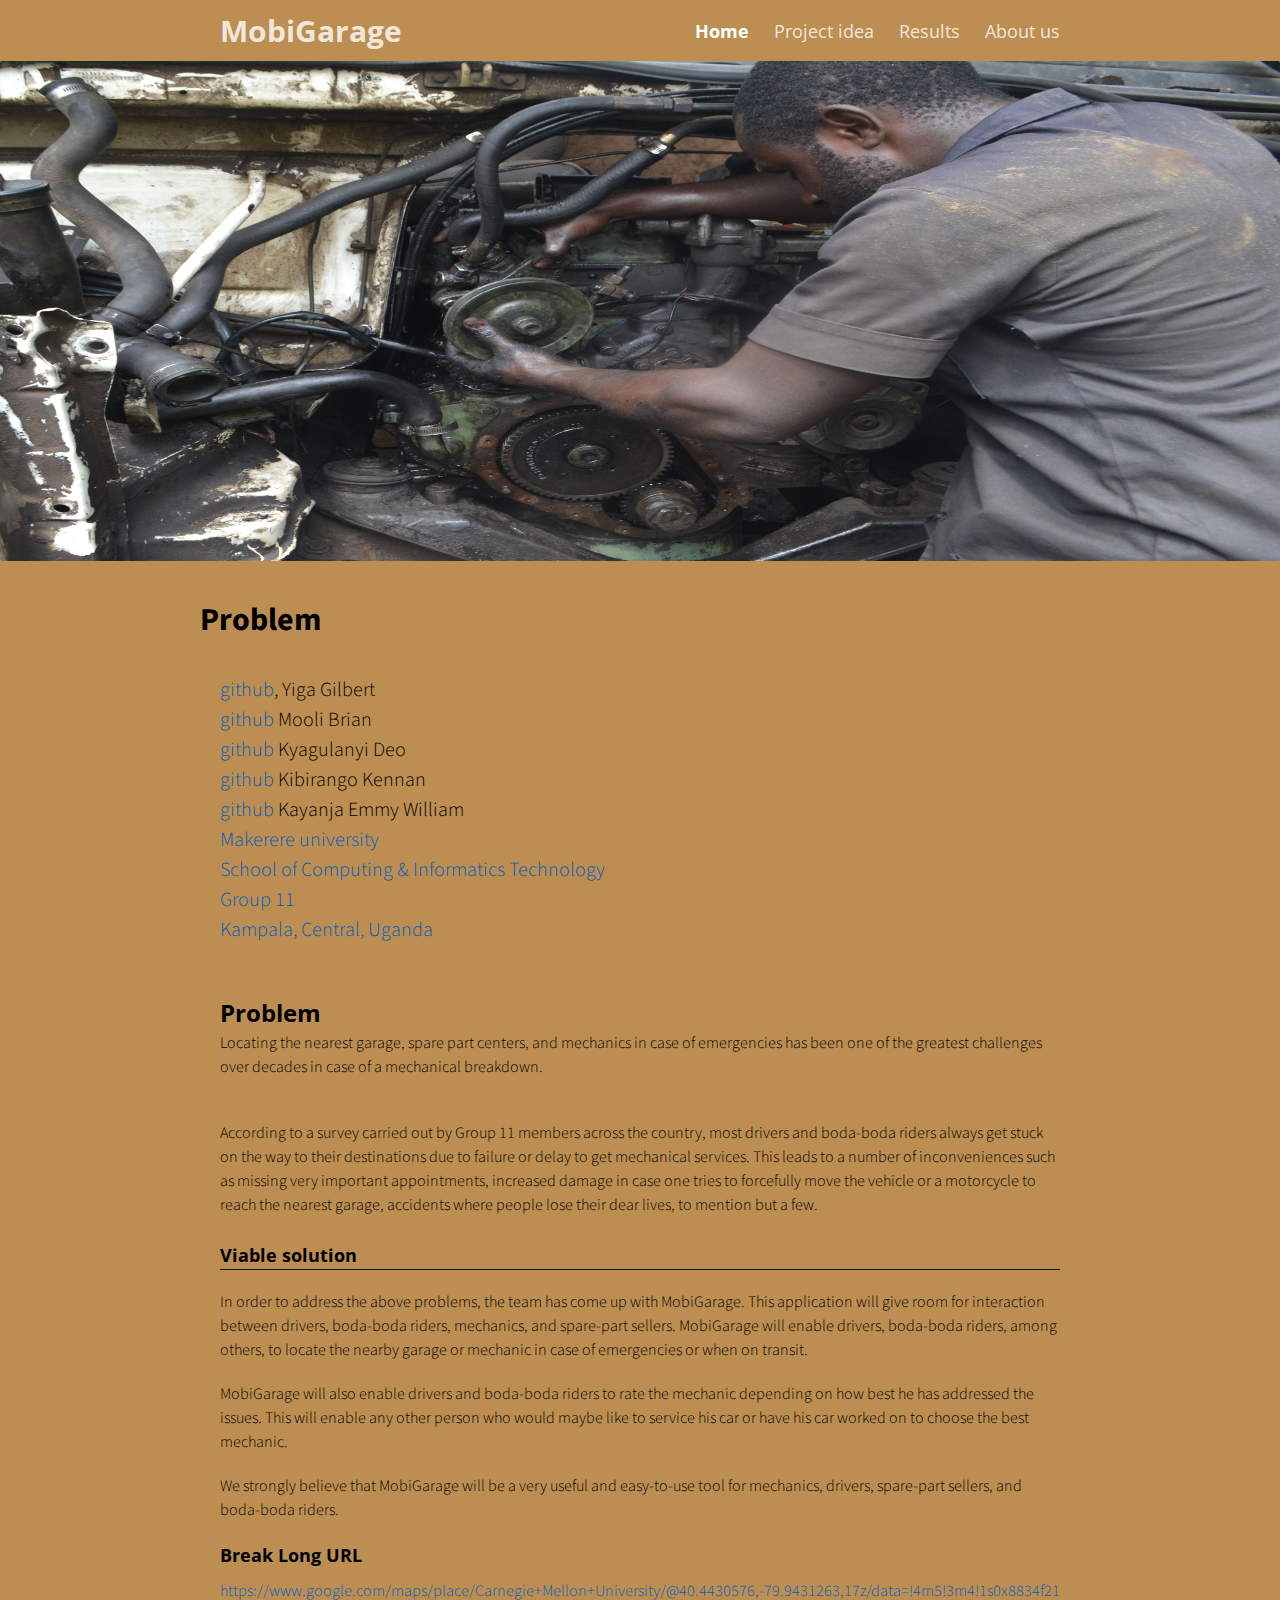
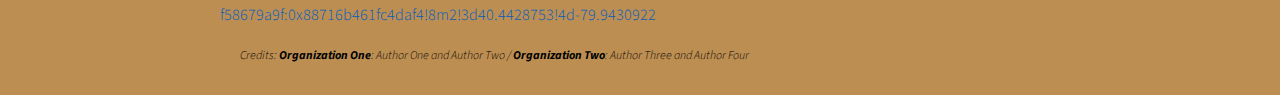
<file: index.html>
<!doctype html>
<html lang="en-US" class="no-touch">

<head>
  <title>MobiGarage</title>
  <meta charset="utf-8" name="viewport" content="width=device-width, initial-scale=1">
  <link href="css/frame.css" media="screen" rel="stylesheet" type="text/css" />
  <link href="css/controls.css" media="screen" rel="stylesheet" type="text/css" />
  <link href="css/custom.css" media="screen" rel="stylesheet" type="text/css" />
  <link href='https://fonts.googleapis.com/css?family=Open+Sans:400,700' rel='stylesheet' type='text/css'>
  <link href='https://fonts.googleapis.com/css?family=Open+Sans+Condensed:300,700' rel='stylesheet' type='text/css'>
  <link href="https://fonts.googleapis.com/css?family=Source+Sans+Pro:400,700" rel="stylesheet">
  <script src="https://ajax.googleapis.com/ajax/libs/jquery/3.3.1/jquery.min.js"></script>
  <script src="js/menu.js"></script>
  <style>
    body {
        -webkit-animation: colorchange 20s infinite;
        animation: colorchange 20s infinite;
      }      
      .menu-index {
      color: rgb(255, 255, 255)!important;
      opacity: 1 !important;
      font-weight: 700 !important;
    }
  </style>
</head>


<body style="background-color: rgb(188,142, 82)">
 
  <div class="menu-container"></div>
  <img height="500" class="image" src="img/mechanic.jpg" alt="network error"/>
  
  <div class="content-container">
    
    <div class="content">
      <div class="content-table flex-column">
        <!-------------------------------------------------------------------------------------------->
        <h1 class="add-top-margin">Problem</h1>
        <!--Start Intro-->
        <div class="flex-row">
          <div class="flex-item flex-column">
            <p class="text text-large">
              <a target="_blank" href="https://github.com/yigagilbert">github</a>, Yiga Gilbert<br>
              <a target="_blank" href="https://github.com/moolibrian">github</a> Mooli Brian<br>
              <a target="_blank" href="https://github.com/Deo111">github</a> Kyagulanyi Deo<br>
              <a target="_blank" href="https://github.com/132kibsdanger">github</a> Kibirango Kennan<br>
              <a target="_blank" href="https://github.com/emmywilliams">github</a> Kayanja Emmy William<br>
              <a target="_blank" href="www.mak.ac.ug">Makerere university</a><br>
              <a target="_blank" href="cit.mak.ac.ug">School of Computing & Informatics Technology</a><br>            
              <a target="_blank" href="emmywilliams.github.io">Group 11</a><br>
              <a target="_blank" href="www.mak.ac.ug">Kampala, Central, Uganda</a>
            </p>
          </div>
        </div>        
        <div class="flex-row">
          <div class="flex-item flex-column">
            
            <p class="text add-top-margin">
              <h2 class="add-top-margin">Problem</h2>
              Locating the nearest garage, spare part centers, and mechanics in case of emergencies has been one of 
              the greatest challenges over decades in case of a mechanical breakdown.
            </p>
            <p class="text">
              According to a survey carried out by Group 11 members across the country, most drivers and boda-boda 
              riders always get stuck on the way to their destinations due to failure or delay to get mechanical 
              services. This leads to a number of inconveniences such as missing very important appointments, 
              increased damage in case one tries to forcefully move the vehicle or a motorcycle to reach the nearest 
              garage, accidents where people lose their dear lives, to mention but a few. 
            </p>
          </div>
        </div>
        <!--End Intro-->
        <!-------------------------------------------------------------------------------------------->
        <!--Start Text Only-->
        <div class="flex-row">
          <div class="flex-item flex-column">
              <h3 class="add-top-margin">Viable solution</h3>
            <hr>
            <p class="text">
              In order to address the above problems, the team has come up with MobiGarage. This application will 
              give room for interaction between drivers, boda-boda riders, mechanics, and spare-part sellers. 
              MobiGarage will enable drivers, boda-boda riders, among others, to locate the nearby garage or 
              mechanic in case of emergencies or when on transit. 
            </p>
            
            <p class="text">
              MobiGarage will also enable drivers and boda-boda riders to rate the mechanic depending on how best 
              he has addressed the issues. This will enable any other person who would maybe like to service his car 
              or have his car worked on to choose the best mechanic. 
            </p>
            
            <p class="text">
              We strongly believe that MobiGarage will be a very useful and easy-to-use tool for mechanics, drivers, 
              spare-part sellers, and boda-boda riders. 
            </p>
            
       
            
            <h3>Break Long URL</h3>
            <p class="text">
              <a class="break-long-url" target="_blank" href="https://www.google.com/maps/place/Carnegie+Mellon+University/@40.4430576,-79.9431263,17z/data=!4m5!3m4!1s0x8834f21f58679a9f:0x88716b461fc4daf4!8m2!3d40.4428753!4d-79.9430922">https://www.google.com/maps/place/Carnegie+Mellon+University/@40.4430576,-79.9431263,17z/data=!4m5!3m4!1s0x8834f21f58679a9f:0x88716b461fc4daf4!8m2!3d40.4428753!4d-79.9430922</a>
            </p>
            
            
            
        <!--Start Credits-->
        <div class="flex-row">
          <div class="flex-item flex-item-stretch flex-column">
            <p class="text text-small text-italic">
              Credits: <span class="highlight-text">Organization One</span>: Author One and Author Two / <span class="highlight-text">Organization Two</span>: Author Three and Author Four
            </p>
          </div>
        </div>
        <!--End Credits-->

      </div>
    </div>
  </div>
</body>

</html>
</file>
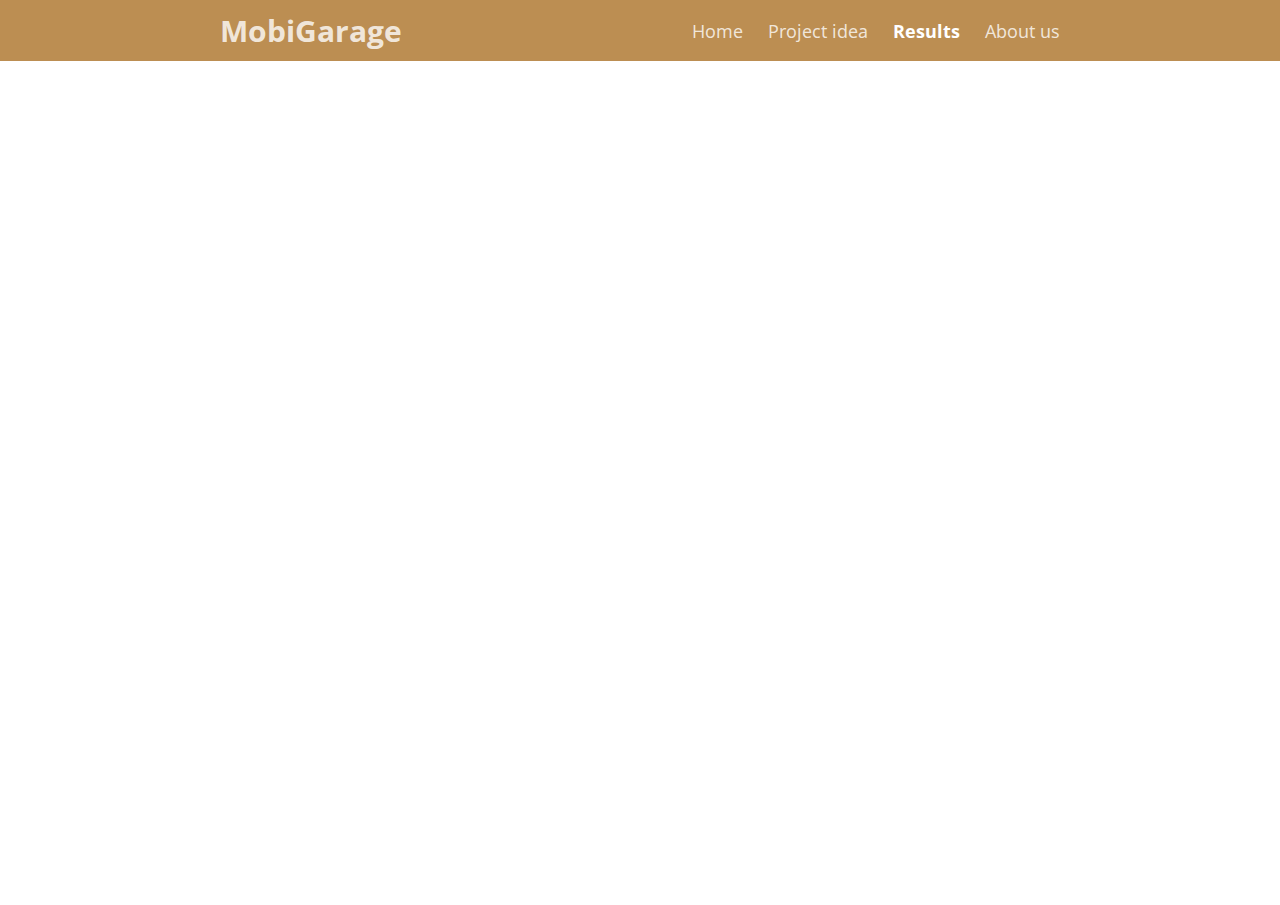
<file: embedding.html>
<!doctype html>
<html>

<head>
  <title>Project Title</title>
  <meta charset="utf-8" name="viewport" content="width=device-width, initial-scale=1">
  <link href="css/frame.css" media="screen" rel="stylesheet" type="text/css" />
  <link href="css/controls.css" media="screen" rel="stylesheet" type="text/css" />
  <link href="css/custom.css" media="screen" rel="stylesheet" type="text/css" />
  <link href='https://fonts.googleapis.com/css?family=Open+Sans:400,700' rel='stylesheet' type='text/css'>
  <link href='https://fonts.googleapis.com/css?family=Open+Sans+Condensed:300,700' rel='stylesheet' type='text/css'>
  <link href="https://fonts.googleapis.com/css?family=Source+Sans+Pro:400,700" rel="stylesheet">
  <script src="https://ajax.googleapis.com/ajax/libs/jquery/3.3.1/jquery.min.js"></script>
  <script src="js/menu.js"></script>
  <style>
    .menu-embedding {
      color: rgb(255, 255, 255) !important;
      opacity: 1 !important;
      font-weight: 700 !important;
    }
  </style>
</head>

<body class="force-no-scroll">
  <div class="menu-container"></div>
  <div class="iframe-container">
    <iframe class="iframe" src="http://yenchiah.me/geo-heatmap/GeoHeatmap.html"></iframe>
  </div>
</body>

</html>
</file>
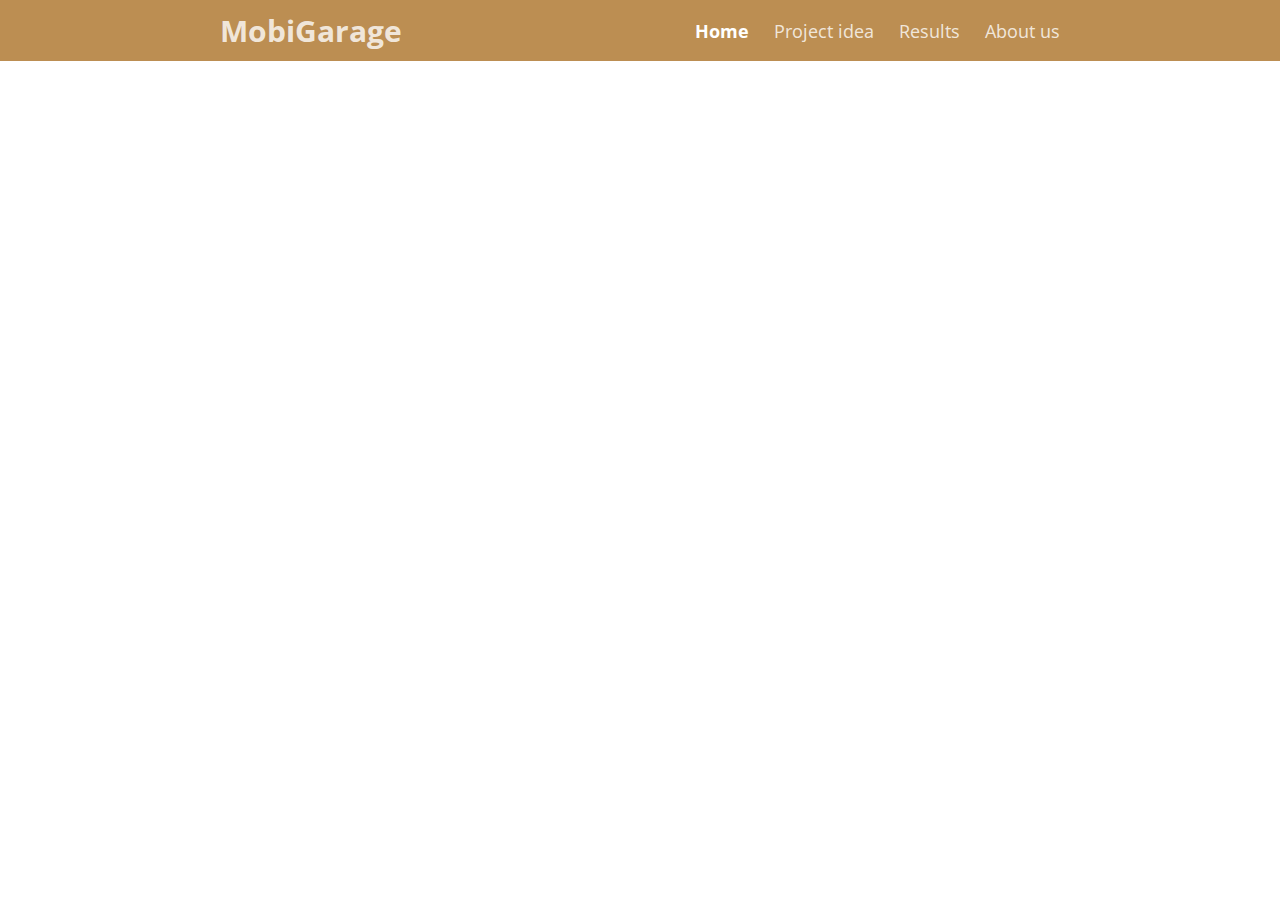
<file: empty.html>
<!doctype html>
<html>

<head>
  <title>Project Title</title>
  <meta charset="utf-8" name="viewport" content="width=device-width, initial-scale=1">
  <link href="css/frame.css" media="screen" rel="stylesheet" type="text/css" />
  <link href="css/controls.css" media="screen" rel="stylesheet" type="text/css" />
  <link href="css/custom.css" media="screen" rel="stylesheet" type="text/css" />
  <link href='https://fonts.googleapis.com/css?family=Open+Sans:400,700' rel='stylesheet' type='text/css'>
  <link href='https://fonts.googleapis.com/css?family=Open+Sans+Condensed:300,700' rel='stylesheet' type='text/css'>
  <link href="https://fonts.googleapis.com/css?family=Source+Sans+Pro:400,700" rel="stylesheet">
  <script src="https://ajax.googleapis.com/ajax/libs/jquery/3.3.1/jquery.min.js"></script>
  <script src="js/menu.js"></script>
  <style>
    .menu-index {
      color: rgb(255, 255, 255) !important;
      opacity: 1 !important;
      font-weight: 700 !important;
    }
  </style>
</head>

<body>
  <div class="menu-container"></div>
  <div class="content-container">
    <div class="content">
      <div class="content-table flex-column">
        <div class="flex-row">
          <div class="flex-item flex-column">
          </div>
          <div class="flex-item flex-column">
          </div>
        </div>
      </div>
    </div>
  </div>
</body>

</html>
</file>
<file: css/frame.css>
/*************************************************************************
 * GitHub: https://github.com/emmywilliams.github.io
 * Version: v3.29
 * This CSS file is for the website frame
 * If you want to keep this template updated, avoid modifying this file
 * Instead, add your own CSS in the index.css
 *************************************************************************/

html,
body {
  margin: 0;
  padding: 0;
  background-color: white;
  font-family: "Open Sans", Helvetica, Arial, sans-serif;
  left: 0;
  right: 0;
  width: auto;
}

a {
  outline: none;
  cursor: pointer;
}

img {
  -webkit-touch-callout: none;
  -webkit-user-select: none;
  -khtml-user-select: none;
  -moz-user-select: none;
  -ms-user-select: none;
  user-select: none;
}

video {
  -webkit-touch-callout: none;
  -webkit-user-select: none;
  -khtml-user-select: none;
  -moz-user-select: none;
  -ms-user-select: none;
  user-select: none;
}

h2 {
  font-size: 24px;
  margin: 10px 0 0 0;
  padding: 0;
  font-weight: bold;
  font-family: "Open Sans", Helvetica, Arial, sans-serif;
}

h3 {
  font-size: 18px;
  margin: 10px 0 0 0;
  padding: 0;
  font-weight: bold;
  font-family: "Open Sans", Helvetica, Arial, sans-serif;
}

ul,
ol {
  margin: 10px 0 10px 0;
}

li ol,
li ul {
  margin: 0;
}

hr {
  border: 0;
  height: 1px;
  background: rgb(15, 13, 15);
  margin: 0 0 10px 0;
}

.menu-container {
  z-index: 2;
  position: static;
  width: 100%;
  background-color: #bc8e52;
  min-width: 300px;
  -webkit-touch-callout: none;
  -webkit-user-select: none;
  -khtml-user-select: none;
  -moz-user-select: none;
  -ms-user-select: none;
  user-select: none;
}

.menu {
  position: relative;
  margin: 0 auto;
  max-width: 900px;
}

.menu-table {
  padding: 10px 10px;
  width: 100%;
  margin: 0;
}

.menu-highlight {
  color: rgb(255, 255, 255) !important;
  opacity: 1 !important;
  font-weight: 700 !important;
}

.logo {
  margin-left: 20px;
}

.logo a {
  color: rgba(255, 255, 255, 0.8);
  font-family: "Open Sans Condensed", Helvetica, Arial, sans-serif;
  font-size: 30px;
  text-decoration: none;
  font-weight: 700;
  flex: 1 auto;
}

.menu-button {
  width: 40px;
  height: 40px;
  display: none;
  cursor: pointer;
  margin-right: 20px;
}

.menu-button img {
  width: 30px;
  height: 30px;
}

.menu-items a {
  color: rgba(255, 255, 255, 0.8);
  text-decoration: none;
  font-weight: 400;
  font-size: 18px;
  flex: 1 auto;
  transition: opacity 0.1s ease-in-out;
  -moz-transition: opacity 0.1s ease-in-out;
  -webkit-transition: opacity 0.1s ease-in-out;
  font-family: "Open Sans", Helvetica, Arial, sans-serif;
  white-space: nowrap;
}

.menu-items a:not(:last-child) {
  margin-right: 25px;
}

.menu-items a:hover {
  color: rgb(8, 122, 4);
  opacity: 1;
}

.content-container {
  z-index: 1;
  position: relative;
  width: 100%;
  min-width: 300px;
}

.content {
  position: relative;
  margin: 0 auto;
  font-size: 16px;
  font-family: "Source Sans Pro", Helvetica, Arial, sans-serif;
  font-weight: 300;
  line-height: 1.5;
  max-width: 900px;
  overflow-x: auto;
}

.content p a,
.content ul a,
.content ol a {
  text-decoration: none;
  color: #005cbf;
}

.content p a:hover,
.content ul a:hover,
.content ol a:hover {
  text-decoration: underline;
}

.content-table {
  padding: 20px 10px;
  width: 100%;
  margin: 0;
}

.flex-column {
  display: flex;
  flex-direction: column;
  flex-wrap: wrap;
  justify-content: flex-start;
  align-items: stretch;
  align-content: stretch;
  box-sizing: border-box;
}

.flex-row-space-between {
  display: flex;
  flex-direction: row;
  flex-wrap: wrap;
  justify-content: space-between;
  align-items: center;
  align-content: stretch;
  box-sizing: border-box;
}

.flex-row {
  display: flex;
  flex-direction: row;
  flex-wrap: wrap;
  justify-content: flex-start;
  align-items: center;
  align-content: stretch;
  box-sizing: border-box;
}

.flex-row-center {
  display: flex;
  flex-direction: row;
  flex-wrap: wrap;
  justify-content: center;
  align-items: center;
  align-content: stretch;
  box-sizing: border-box;
}

.flex-item-stretch {
  flex: 1 auto;
}

.flex-item-stretch-2 {
  flex: 1 auto;
}

.flex-item-stretch-3 {
  flex: 1 auto;
}

.flex-item-stretch-4 {
  flex: 1 auto;
}

.flex-item-stretch-5 {
  flex: 1 auto;
}

.flex-item {
  margin: 0 20px;
}

.left-align {
  float: left;
}

.right-align {
  float: right;
}

.full-width {
  width: 100%;
}

.badge-text {
  font-size: 30px;
  font-weight: 700;
}

.text {
  margin: 10px 0 10px 0;
  padding: 0;
}

.text-large-margin {
  margin: 15px 0 15px 0;
  padding: 0;
}

.text-small-margin {
  margin: 5px 0 5px 0;
  padding: 0;
}

.text-no-margin {
  margin: 0;
  padding: 0;
}

.image {
  border-radius: 2px;
  width: 100%;

  -webkit-touch-callout: none;
  -webkit-user-select: none;
  -khtml-user-select: none;
  -moz-user-select: none;
  -ms-user-select: none;
  user-select: none;
  display: flex;
}

.image.center {
  align-self: center;
}

.image img,
.image video {
  width: 100%;
  height: 100%;
  box-sizing: border-box;
  display: table-cell;
  overflow: hidden;
  border-radius: 2px;
}

.adaptive-image {
  background-position: center;
  background-repeat: no-repeat;
  background-size: cover;
}

.image-wrap-text {
  float: left;
  margin: 5px 40px 25px 0;
}

.image-caption {
  width: 100%;
  text-align: center;
  margin-top: -10px;
  margin-bottom: 10px;
}

.max-width-400 {
  max-width: 400px;
}

.max-width-140 {
  max-width: 140px;
}

ol.publication {
  display: flex;
  flex-direction: column-reverse;
  list-style: none;
  margin: 7px 0 7px 0;
  padding: 0;
  flex-wrap: wrap;
}

ol.publication li {
  display: flex;
  align-items: baseline;
  margin: 0;
  padding: 0;
}

ol.publication li p:before {
  line-height: 1;
  margin-right: 5px;
}

ol.publication.C-list {
  counter-reset: C-counter;
}

ol.publication.C-list li p {
  counter-increment: C-counter;
}

ol.publication.C-list li p:before {
  content: "[C" counter(C-counter) "]";
}

ol.publication.J-list {
  counter-reset: J-counter;
}

ol.publication.J-list li p {
  counter-increment: J-counter;
}

ol.publication.J-list li p:before {
  content: "[J" counter(J-counter) "]";
}

ol.publication.T-list {
  counter-reset: T-counter;
}

ol.publication.T-list li p {
  counter-increment: T-counter;
}

ol.publication.T-list li p:before {
  content: "[T" counter(T-counter) "]";
}

ol.publication.O-list {
  counter-reset: O-counter;
}

ol.publication.O-list li p {
  counter-increment: O-counter;
}

ol.publication.O-list li p:before {
  content: "[O" counter(O-counter) "]";
}

ol.publication.P-list {
  counter-reset: P-counter;
}

ol.publication.P-list li p {
  counter-increment: P-counter;
}

ol.publication.P-list li p:before {
  content: "[P" counter(P-counter) "]";
}

ol.publication.M-list {
  counter-reset: M-counter;
}

ol.publication.M-list li p {
  counter-increment: M-counter;
}

ol.publication.M-list li p:before {
  content: "[M" counter(M-counter) "]";
}

ol.publication.F-list {
  counter-reset: F-counter;
}

ol.publication.F-list li p {
  counter-increment: F-counter;
}

ol.publication.F-list li p:before {
  content: "[F" counter(F-counter) "]";
}

ol.publication.A-list {
  counter-reset: A-counter;
}

ol.publication.A-list li p {
  counter-increment: A-counter;
}

ol.publication.A-list li p:before {
  content: "[A" counter(A-counter) "]";
}

ol.nested {
  list-style: none;
  counter-reset: item;
}

ol.nested > li:before {
  counter-increment: item;
  content: counters(item, ".") ". ";
  padding-right: 0.6em;
}

.noselect {
  -webkit-touch-callout: none;
  -webkit-user-select: none;
  -khtml-user-select: none;
  -moz-user-select: none;
  -ms-user-select: none;
  user-select: none;
}

.center-align-content {
  display: flex;
  justify-content: center;
  align-items: center;
}

.left-align-content {
  display: flex;
  justify-content: flex-start;
  align-items: center;
}

.text-large {
  font-size: 20px;
}

.text-small {
  font-size: 12px;
}

.text-italic {
  font-style: italic;
}

.text-justify {
  text-align: justify;
}

.text-center {
  text-align: center;
}

.iframe-container {
  position: absolute;
  top: 61px;
  bottom: 0;
  left: 0;
  height: auto;
  width: 100%;
  min-width: 300px;
}

.iframe {
  border: 0;
  width: 100%;
  height: 100%;
}

.iframe-in-body {
  width: 100%;
  height: 400px;
  border: 1px solid #666666;
  margin: 15px 0;
}

.iframe-in-tab {
  width: 100%;
  height: 400px;
  border: 0;
  margin: 0;
  padding: 0;
}

.force-no-scroll {
  overflow-y: hidden;
}

.force-scroll {
  overflow-y: scroll;
}

.highlight-text {
  font-weight: bold;
}

.custom-text-info,
.custom-text-info p,
.custom-text-info a {
  color: #17a2b8;
}

.custom-text-info a:hover {
  color: #007082;
}

.custom-text-primary,
.custom-text-primary p,
.custom-text-primary a {
  color: #007bff;
}

.custom-text-primary a:hover {
  color: #005cbf;
}

.custom-text-danger,
.custom-text-danger p,
.custom-text-danger a {
  color: #dc3545;
}

.custom-text-danger a:hover {
  color: #a71120;
}

.gallery {
  display: flex;
  flex-direction: row;
  flex-wrap: wrap;
  justify-content: flex-start;
  align-items: center;
  align-content: stretch;
  box-sizing: border-box;
  width: 100%;
  padding: 0 10px;
}

.gallery a {
  border: 1px solid rgba(0, 0, 0, 0);
  color: black;
  text-decoration: none;
  padding: 10px;
  cursor: default;
  -webkit-touch-callout: none;
  -webkit-user-select: none;
  -khtml-user-select: none;
  -moz-user-select: none;
  -ms-user-select: none;
  user-select: none;
}

.gallery a > img,
.gallery a > video {
  border-radius: 2px;
  width: 100%;
  background-image: url(../img/loading.gif);
  background-repeat: no-repeat;
  background-size: 30px 30px;
  background-position: center;
  min-height: 50px;
}

.gallery a > div {
  width: 100%;
  text-align: center;
}

.custom-table-container {
  display: grid;
  width: fit-content;
  width: -moz-fit-content;
  margin: 15px 0;
}

.custom-table-container.center {
  margin-left: auto;
  margin-right: auto;
}

.custom-table {
  display: block;
  overflow-x: auto;
  border: 1px solid #666666;
  border-collapse: collapse;
  border-spacing: 0;
  empty-cells: show;
  margin: 0;
  padding: 0;
}

.custom-table thead {
  text-align: left;
  border-bottom: 1px solid #666666;
}

.custom-table tfoot {
  border-top: 1px solid #666666;
}

.custom-table tr.bg-color-gray {
  background-color: #dadada;
}

.custom-table tr.bg-color-light-gray {
  background-color: #efefef;
}

.custom-table td,
.custom-table th {
  padding: 5px 10px;
}

.no-top-margin {
  margin-top: 0;
}

.no-bottom-margin {
  margin-bottom: 0;
}

.break-long-url {
  /* These are technically the same, but use both */
  overflow-wrap: break-word;
  word-wrap: break-word;

  -ms-word-break: break-all;
  /* This is the dangerous one in WebKit, as it breaks things wherever */
  word-break: break-all;
  /* Instead use this non-standard one: */
  word-break: break-word;

  /* Adds a hyphen where the word breaks, if supported (No Blink) */
  -ms-hyphens: auto;
  -moz-hyphens: auto;
  -webkit-hyphens: auto;
  hyphens: auto;
}

.graph-title {
  font-size: 20px;
  margin-bottom: 0;
  margin-top: 15px;
}

.add-top-margin {
  margin-top: 15px;
}

.add-top-margin-small {
  margin-top: 5px;
}

.add-top-margin-large {
  margin-top: 20px;
}

.add-bottom-margin {
  margin-bottom: 15px;
}

.add-bottom-margin-small {
  margin-bottom: 5px;
}

.add-bottom-margin-large {
  margin-bottom: 20px;
}

@media screen and (min-width: 900px) {
  .flex-item-stretch {
    flex: 1;
  }

  .flex-item-stretch-2 {
    flex: 2;
  }

  .flex-item-stretch-3 {
    flex: 3;
  }

  .flex-item-stretch-4 {
    flex: 4;
  }

  .flex-item-stretch-5 {
    flex: 5;
  }
}

@media screen and (max-width: 750px) {
  .logo {
    -webkit-tap-highlight-color: transparent;
  }

  .menu-items {
    display: none;
    width: 100%;
  }

  .menu-items a:first-child {
    margin-top: 10px;
  }

  .menu-items a {
    width: 100%;
    padding: 10px 0;
    border-top: 1px solid rgba(255, 255, 255, 0.5);
  }

  .menu-button {
    display: flex;
    flex-direction: row;
    flex-wrap: wrap;
    justify-content: flex-end;
    align-items: center;
    align-content: stretch;
    box-sizing: border-box;
    -webkit-tap-highlight-color: transparent;
  }

  .menu-button:focus {
    pointer-events: none;
  }

  .menu-button:focus + .menu-items {
    display: block;
  }

  .menu-button:focus + .menu-items a {
    display: block;
  }

  .menu-items:hover {
    display: block;
  }

  .menu-items > a {
    display: block;
  }

  .image-wrap-text {
    max-width: 100%;
    margin-bottom: 20px;
    margin-right: 0;
  }
}

@media screen and (min-width: 900px) {
  .gallery a {
    flex: 1 0 25%;
    max-width: 25%;
  }
}

@media screen and (min-width: 700px) and (max-width: 900px) {
  .gallery a {
    flex: 1 0 33.3%;
    max-width: 33.3%;
  }
}

@media screen and (min-width: 500px) and (max-width: 700px) {
  .gallery a {
    flex: 1 0 50%;
    max-width: 50%;
  }
}

@media screen and (max-width: 500px) {
  .gallery a {
    flex: 1 0 100%;
    max-width: 100%;
  }
}
</file>
<file: css/controls.css>
/*************************************************************************
 * GitHub: https://github.com/yenchiah/project-website-template
 * Version: v3.29
 * This CSS file has control elements that do not require JavaScript
 * If you want to keep this template updated, avoid modifying this file
 * Instead, add your own CSS in the index.css
 *************************************************************************/

.custom-image-button {
  display: flex;
  flex-direction: column;
  flex-wrap: wrap;
  justify-content: flex-start;
  align-items: stretch;
  align-content: stretch;
  box-sizing: border-box;
  text-decoration: none;
  -webkit-touch-callout: none;
  -webkit-user-select: none;
  -khtml-user-select: none;
  -moz-user-select: none;
  -ms-user-select: none;
  user-select: none;
}

.custom-button {
  font-family: 'Open Sans', Helvetica, Arial, sans-serif;
  padding: 10px 20px;
  text-align: center;
  font-size: 14px;
  line-height: 15px;
  outline: none;
  border-radius: 2px;
  cursor: pointer;
  box-shadow: none;
  transition: background-color 0.1s, box-shadow 0.1s, border 0.1s;
  text-decoration: none;
  display: block;
  box-sizing: border-box;
  color: white;
  border: 1px solid #7d7d7d;
  background-color: #7d7d7d;
  -webkit-touch-callout: none;
  -webkit-user-select: none;
  -khtml-user-select: none;
  -moz-user-select: none;
  -ms-user-select: none;
  user-select: none;
}

.custom-button:not(:disabled):hover {
  background-color: #4d4d4d;
  border-color: #4d4d4d;
}

.custom-button:not(:disabled):active {
  background-color: #4d4d4d;
  border-color: #4d4d4d;
}

.custom-button:disabled {
  opacity: 0.4;
  cursor: default;
}

.custom-button-primary {
  background-color: #007bff;
  border-color: #007bff;
}

.custom-button-primary:not(:disabled):hover {
  background-color: #005cbf;
  border-color: #005cbf;
}

.custom-button-primary:not(:disabled):active {
  background-color: #005cbf;
  border-color: #005cbf;
}

.custom-button-danger {
  background-color: #dc3545;
  border-color: #dc3545;
}

.custom-button-danger:not(:disabled):hover {
  background-color: #a71120;
  border-color: #a71120;
}

.custom-button-danger:not(:disabled):active {
  background-color: #a71120;
  border-color: #a71120;
}

.custom-button-info {
  background-color: #17a2b8;
  border-color: #17a2b8;
}

.custom-button-info:not(:disabled):hover {
  background-color: #007082;
  border-color: #007082;
}

.custom-button-info:not(:disabled):active {
  background-color: #007082;
  border-color: #007082;
}

.custom-button-flat {
  font-family: 'Open Sans', Helvetica, Arial, sans-serif;
  text-align: center;
  font-size: 16px;
  line-height: 16px;
  outline: none;
  border-radius: 48px;
  cursor: pointer;
  box-shadow: none;
  transition: background-color 0.1s, box-shadow 0.1s, border 0.1s;
  text-decoration: none;
  color: black;
  border: 1px solid #777777;
  background-color: white;
  padding: 13px;
  display: flex;
  flex-direction: row;
  flex-wrap: wrap;
  justify-content: center;
  align-items: center;
  align-content: center;
  box-sizing: border-box;
  -webkit-touch-callout: none;
  -webkit-user-select: none;
  -khtml-user-select: none;
  -moz-user-select: none;
  -ms-user-select: none;
  user-select: none;
}

.custom-button-flat.large {
  font-size: 18px;
  line-height: 18px;
  padding: 17px;
  border-radius: 56px;
}

.custom-button-flat.small {
  font-size: 14px;
  line-height: 14px;
  padding: 12px;
  border-radius: 42px;
}

.custom-button-flat:disabled {
  opacity: 0.4;
  cursor: default;
}

.custom-button-flat img {
  width: 20px;
  height: 20px;
}

.custom-button-flat.small img {
  width: 16px;
  height: 16px;
}

.custom-button-flat.large img {
  width: 24px;
  height: 24px;
}

.custom-button-flat span {
  margin-left: 6px;
}

input.custom-textbox,
textarea.custom-textbox {
  font-family: 'Source Sans Pro', Helvetica, Arial, sans-serif;
  box-sizing: border-box;
  padding: 5px 10px;
  background: rgb(255, 255, 255);
  border: 1px solid #7d7d7d;
  font-size: 16px;
  outline: none;
  border-radius: 2px;
  resize: vertical;
}

input.custom-textbox {
  min-height: 37px;
  max-height: 37px;
}

textarea.custom-textbox {
  min-height: 60px;
  max-height: 200px;
}

input[readonly].custom-textbox,
textarea[readonly].custom-textbox {
  cursor: default;
  background: rgb(230, 230, 230);
}

.control-group {
  display: flex;
  flex-direction: row;
  flex-wrap: wrap;
  justify-content: flex-start;
  align-items: center;
  align-content: stretch;
  box-sizing: border-box;
  -webkit-touch-callout: none;
  -webkit-user-select: none;
  -khtml-user-select: none;
  -moz-user-select: none;
  -ms-user-select: none;
  user-select: none;
}

.control-group .custom-image-button {
  margin: 10px 0 10px 0;
}

.control-group .custom-image-button:not(:last-child) {
  margin-right: 15px;
}

.control-group .custom-button {
  margin: 10px 0 10px 0;
}

.control-group .custom-button:not(:last-child) {
  margin-right: 15px;
}

.control-group .custom-button-flat {
  margin: 10px 0 10px 0;
}

.control-group .custom-button-flat:not(:last-child) {
  margin-right: 15px;
}

.control-group .custom-textbox {
  margin: 10px 0 10px 0;
}

.control-group .custom-textbox:not(:last-child) {
  margin-right: 15px;
}

@media screen and (max-width: 500px) {
  .stretch-on-mobile {
    margin-left: 0 !important;
    margin-right: 0 !important;
    flex: 1 0 100%;
    max-width: 100%;
  }
}

.pulse-white {
  box-shadow: 0 0 0 rgba(255, 255, 255, 0.5);
  animation: pulse-white 2s infinite;
}

@-webkit-keyframes pulse-white {
  0% {
    -webkit-box-shadow: 0 0 0 0 rgba(255, 255, 255, 0.5);
  }

  70% {
    -webkit-box-shadow: 0 0 0 15px rgba(255, 255, 255, 0);
  }

  100% {
    -webkit-box-shadow: 0 0 0 0 rgba(255, 255, 255, 0);
  }
}

@keyframes pulse-white {
  0% {
    -moz-box-shadow: 0 0 0 0 rgba(255, 255, 255, 0.5);
    box-shadow: 0 0 0 0 rgba(255, 255, 255, 0.5);
  }

  70% {
    -moz-box-shadow: 0 0 0 15px rgba(255, 255, 255, 0);
    box-shadow: 0 0 0 15px rgba(255, 255, 255, 0);
  }

  100% {
    -moz-box-shadow: 0 0 0 0 rgba(255, 255, 255, 0);
    box-shadow: 0 0 0 0 rgba(255, 255, 255, 0);
  }
}

.pulse-black {
  box-shadow: 0 0 0 rgba(0, 0, 0, 0.5);
  animation: pulse-black 2s infinite;
}

@-webkit-keyframes pulse-black {
  0% {
    -webkit-box-shadow: 0 0 0 0 rgba(0, 0, 0, 0.5);
  }

  70% {
    -webkit-box-shadow: 0 0 0 15px rgba(0, 0, 0, 0);
  }

  100% {
    -webkit-box-shadow: 0 0 0 0 rgba(0, 0, 0, 0);
  }
}

@keyframes pulse-black {
  0% {
    -moz-box-shadow: 0 0 0 0 rgba(0, 0, 0, 0.5);
    box-shadow: 0 0 0 0 rgba(0, 0, 0, 0.5);
  }

  70% {
    -moz-box-shadow: 0 0 0 15px rgba(0, 0, 0, 0);
    box-shadow: 0 0 0 15px rgba(0, 0, 0, 0);
  }

  100% {
    -moz-box-shadow: 0 0 0 0 rgba(0, 0, 0, 0);
    box-shadow: 0 0 0 0 rgba(0, 0, 0, 0);
  }
}

.pulse-primary {
  box-shadow: 0 0 0 rgba(0, 123, 255, 0.5);
  animation: pulse-primary 2s infinite;
}

@-webkit-keyframes pulse-primary {
  0% {
    -webkit-box-shadow: 0 0 0 0 rgba(0, 123, 255, 0.5);
  }

  70% {
    -webkit-box-shadow: 0 0 0 15px rgba(0, 123, 255, 0);
  }

  100% {
    -webkit-box-shadow: 0 0 0 0 rgba(0, 123, 255, 0);
  }
}

@keyframes pulse-primary {
  0% {
    -moz-box-shadow: 0 0 0 0 rgba(0, 123, 255, 0.5);
    box-shadow: 0 0 0 0 rgba(0, 123, 255, 0.5);
  }

  70% {
    -moz-box-shadow: 0 0 0 15px rgba(0, 123, 255, 0);
    box-shadow: 0 0 0 15px rgba(0, 123, 255, 0);
  }

  100% {
    -moz-box-shadow: 0 0 0 0 rgba(0, 123, 255, 0);
    box-shadow: 0 0 0 0 rgba(0, 123, 255, 0);
  }
}

.pulse-danger {
  box-shadow: 0 0 0 rgba(220, 53, 69, 0.5);
  animation: pulse-danger 2s infinite;
}

@-webkit-keyframes pulse-danger {
  0% {
    -webkit-box-shadow: 0 0 0 0 rgba(220, 53, 69, 0.5);
  }

  70% {
    -webkit-box-shadow: 0 0 0 15px rgba(220, 53, 69, 0);
  }

  100% {
    -webkit-box-shadow: 0 0 0 0 rgba(220, 53, 69, 0);
  }
}

@keyframes pulse-danger {
  0% {
    -moz-box-shadow: 0 0 0 0 rgba(220, 53, 69, 0.5);
    box-shadow: 0 0 0 0 rgba(220, 53, 69, 0.5);
  }

  70% {
    -moz-box-shadow: 0 0 0 15px rgba(220, 53, 69, 0);
    box-shadow: 0 0 0 15px rgba(220, 53, 69, 0);
  }

  100% {
    -moz-box-shadow: 0 0 0 0 rgba(220, 53, 69, 0);
    box-shadow: 0 0 0 0 rgba(220, 53, 69, 0);
  }
}

.pulse-info {
  box-shadow: 0 0 0 rgba(23, 162, 184, 0.5);
  animation: pulse-info 2s infinite;
}

@-webkit-keyframes pulse-info {
  0% {
    -webkit-box-shadow: 0 0 0 0 rgba(23, 162, 184, 0.5);
  }

  70% {
    -webkit-box-shadow: 0 0 0 15px rgba(23, 162, 184, 0);
  }

  100% {
    -webkit-box-shadow: 0 0 0 0 rgba(23, 162, 184, 0);
  }
}

@keyframes pulse-info {
  0% {
    -moz-box-shadow: 0 0 0 0 rgba(23, 162, 184, 0.5);
    box-shadow: 0 0 0 0 rgba(23, 162, 184, 0.5);
  }

  70% {
    -moz-box-shadow: 0 0 0 15px rgba(23, 162, 184, 0);
    box-shadow: 0 0 0 15px rgba(23, 162, 184, 0);
  }

  100% {
    -moz-box-shadow: 0 0 0 0 rgba(23, 162, 184, 0);
    box-shadow: 0 0 0 0 rgba(23, 162, 184, 0);
  }
}
</file>
<file: css/custom.css>
/*************************************************************************
 * Your custom CSS file
 *************************************************************************/

.custom-dropdown {
  width: 240px;
}

.custom-textbox {
  width: 240px;
}

#dialog-1,
#dialog-2,
#dialog-3,
#dialog-4,
#share-dialog {
  display: none;
}

#share-url {
  width: 100%;
  -webkit-touch-callout: default !important;
  -webkit-user-select: text !important;
  -khtml-user-select: text !important;
  -moz-user-select: text !important;
  -ms-user-select: text !important;
  user-select: text !important;
}

#share-url-copy-prompt {
  display: none;
  color: #007bff;
}
</file>
